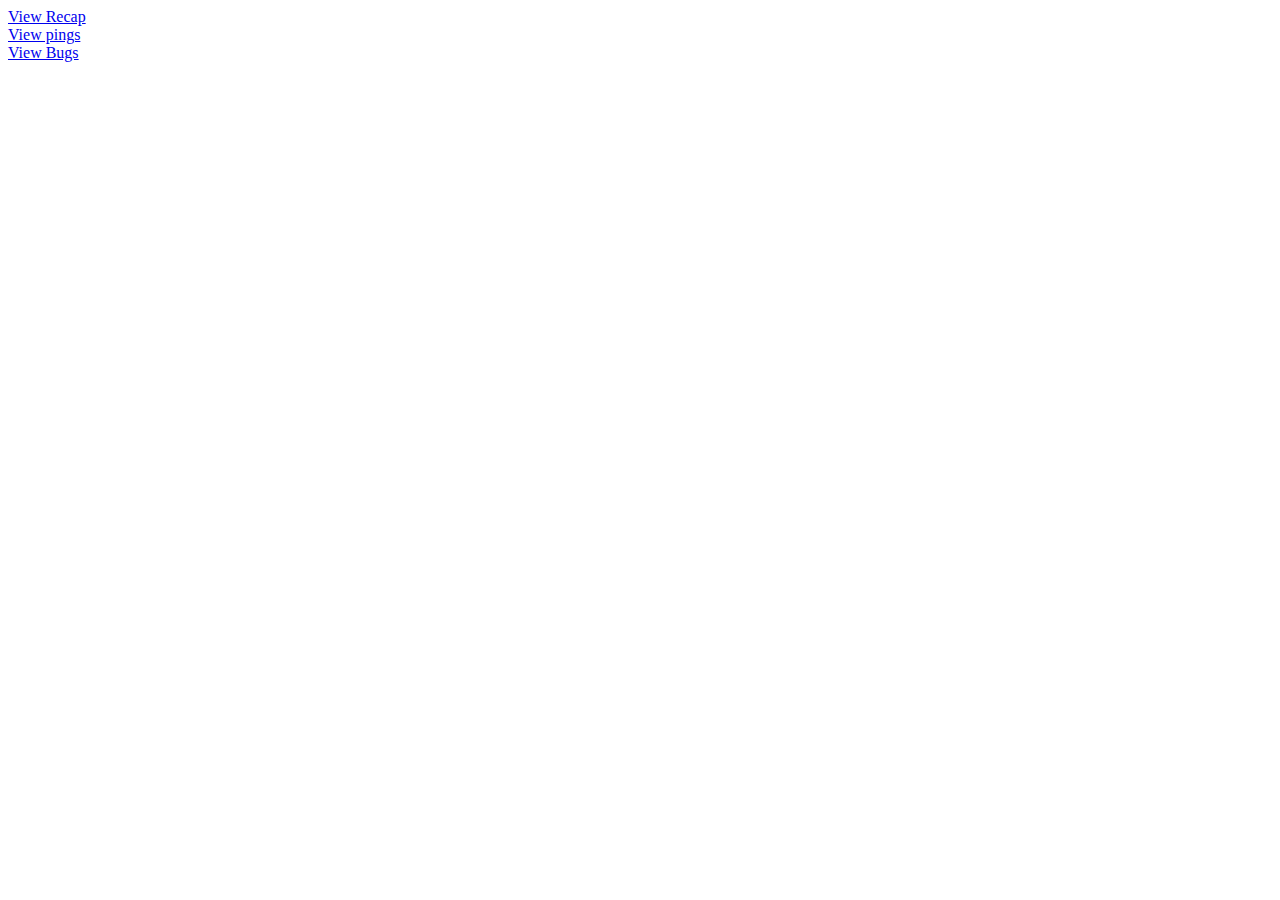
<file: v1.6.4/view/index.html>
<!DOCTYPE html>
<html>
<head lang="en">
    <meta charset="UTF-8">
    <title></title>
</head>
<body>
    <a href="viewRecap.html">View Recap</a><br>
    <a href="viewPing.html">View pings</a><br>
    <a href="viewBugs.html">View Bugs</a><br>
</body>
</html>
</file>
